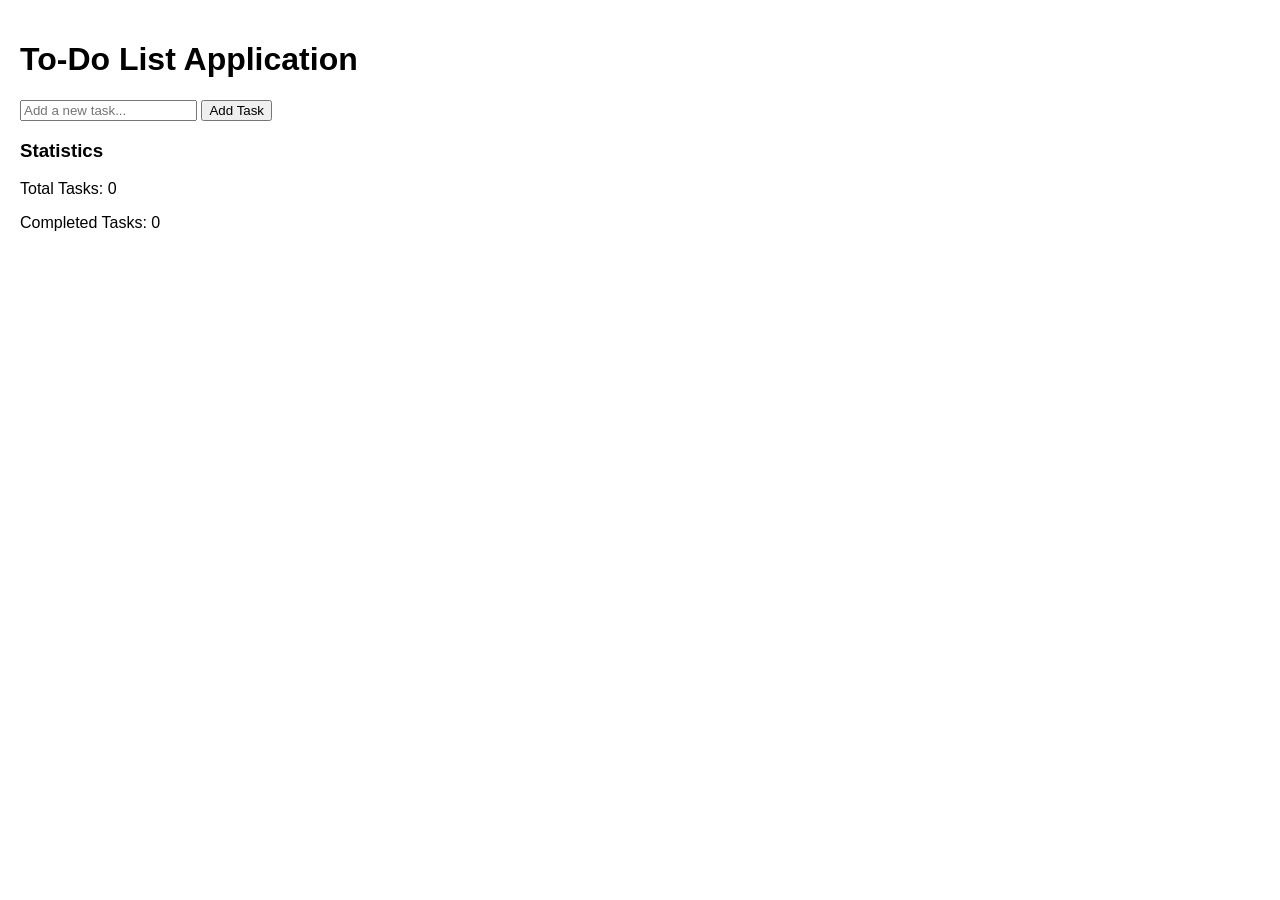
<file: todo-index.html>
<!DOCTYPE html>
<html lang="en">
<head>
    <meta charset="UTF-8">
    <meta name="viewport" content="width=device-width, initial-scale=1.0">
    <title>To-Do List</title>
    <style>
        body { font-family: Arial, sans-serif; margin: 0; padding: 20px; }
        #task-container { margin-bottom: 20px; }
        .task { margin: 5px 0; }
        .completed { text-decoration: line-through; color: grey; }
    </style>
</head>
<body>
    <h1>To-Do List Application</h1>
    <div id="task-container"></div>
    <input type="text" id="new-task" placeholder="Add a new task..." />
    <button id="add-task">Add Task</button>
    <div>
        <h3>Statistics</h3>
        <p id="task-count">Total Tasks: 0</p>
        <p id="completed-count">Completed Tasks: 0</p>
    </div>
    <script>
        const taskContainer = document.getElementById('task-container');
        const newTaskInput = document.getElementById('new-task');
        const addTaskButton = document.getElementById('add-task');
        const taskCountDisplay = document.getElementById('task-count');
        const completedCountDisplay = document.getElementById('completed-count');

        let tasks = JSON.parse(localStorage.getItem('tasks')) || [];

        function updateTaskCount() {
            taskCountDisplay.innerText = `Total Tasks: ${tasks.length}`;
            const completedTasks = tasks.filter(task => task.completed).length;
            completedCountDisplay.innerText = `Completed Tasks: ${completedTasks}`;
        }

        function renderTasks() {
            taskContainer.innerHTML = '';
            tasks.forEach((task, index) => {
                const taskElement = document.createElement('div');
                taskElement.className = 'task';
                taskElement.innerHTML = `<input type='checkbox' ${task.completed ? 'checked' : ''}/>
                                         ${task.completed ? `<span class='completed'>${task.name}</span>` : task.name}
                                         <button onclick='deleteTask(${index})'>Delete</button>`;
                taskContainer.appendChild(taskElement);
                taskElement.querySelector('input').addEventListener('change', () => {
                    task.completed = !task.completed;
                    saveTasks();
                    renderTasks();
                });
            });
            updateTaskCount();
        }

        function addTask() {
            const taskName = newTaskInput.value.trim();
            if (taskName) {
                tasks.push({ name: taskName, completed: false });
                newTaskInput.value = '';
                saveTasks();
                renderTasks();
            }
        }

        function deleteTask(index) {
            tasks.splice(index, 1);
            saveTasks();
            renderTasks();
        }

        function saveTasks() {
            localStorage.setItem('tasks', JSON.stringify(tasks));
        }

        addTaskButton.addEventListener('click', addTask);
        renderTasks();
    </script>
</body>
</html>
</file>
